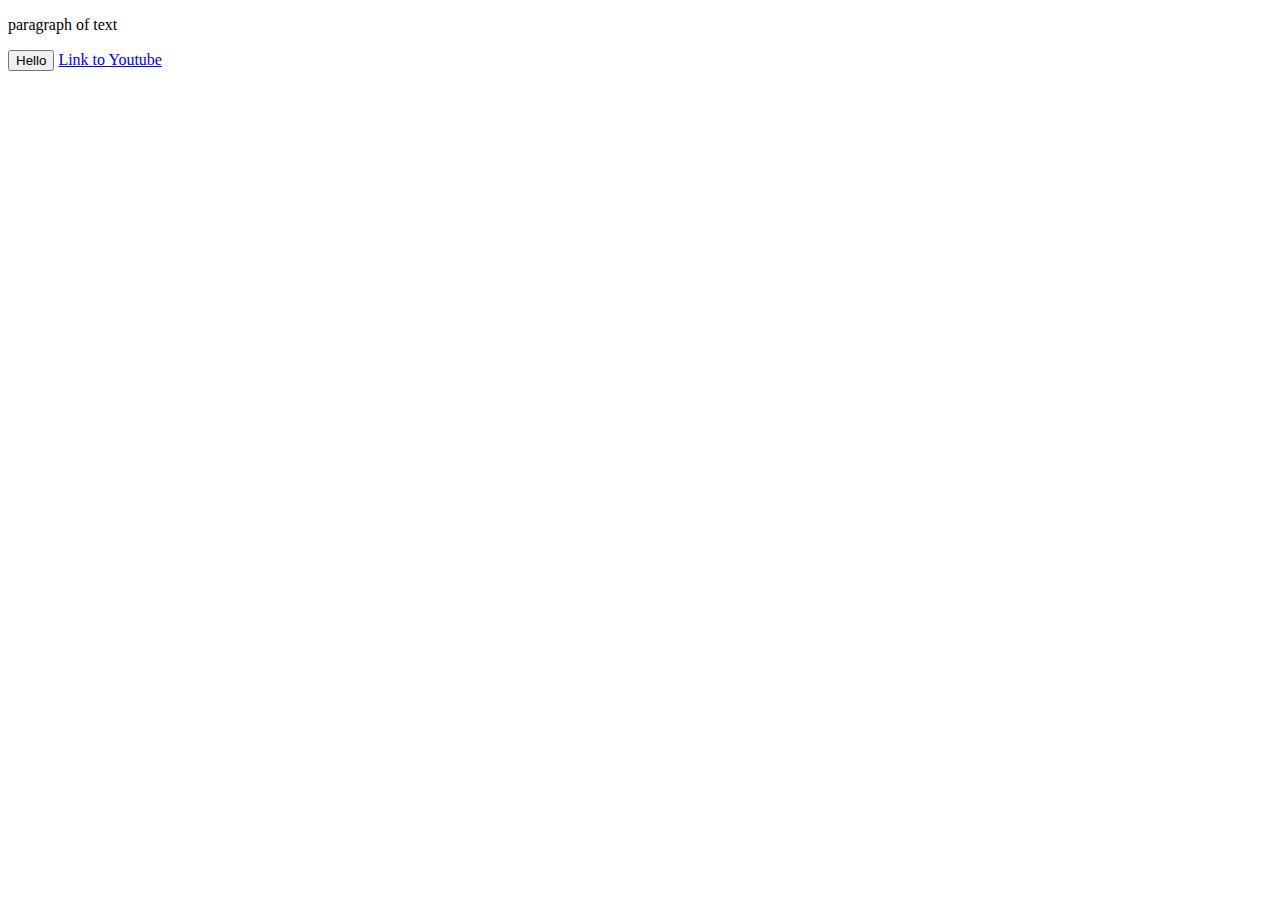
<file: templates/one.html>
<!DOCTYPE html>
<html lang="en">
<head>
    <title>First page</title>
</head>
<body>
  <p>paragraph of text</p>
  <button>Hello</button>
  <a href="https://www.youtube.com/" target="blank">
    Link to Youtube
  </a>
</body>
</html>
</file>
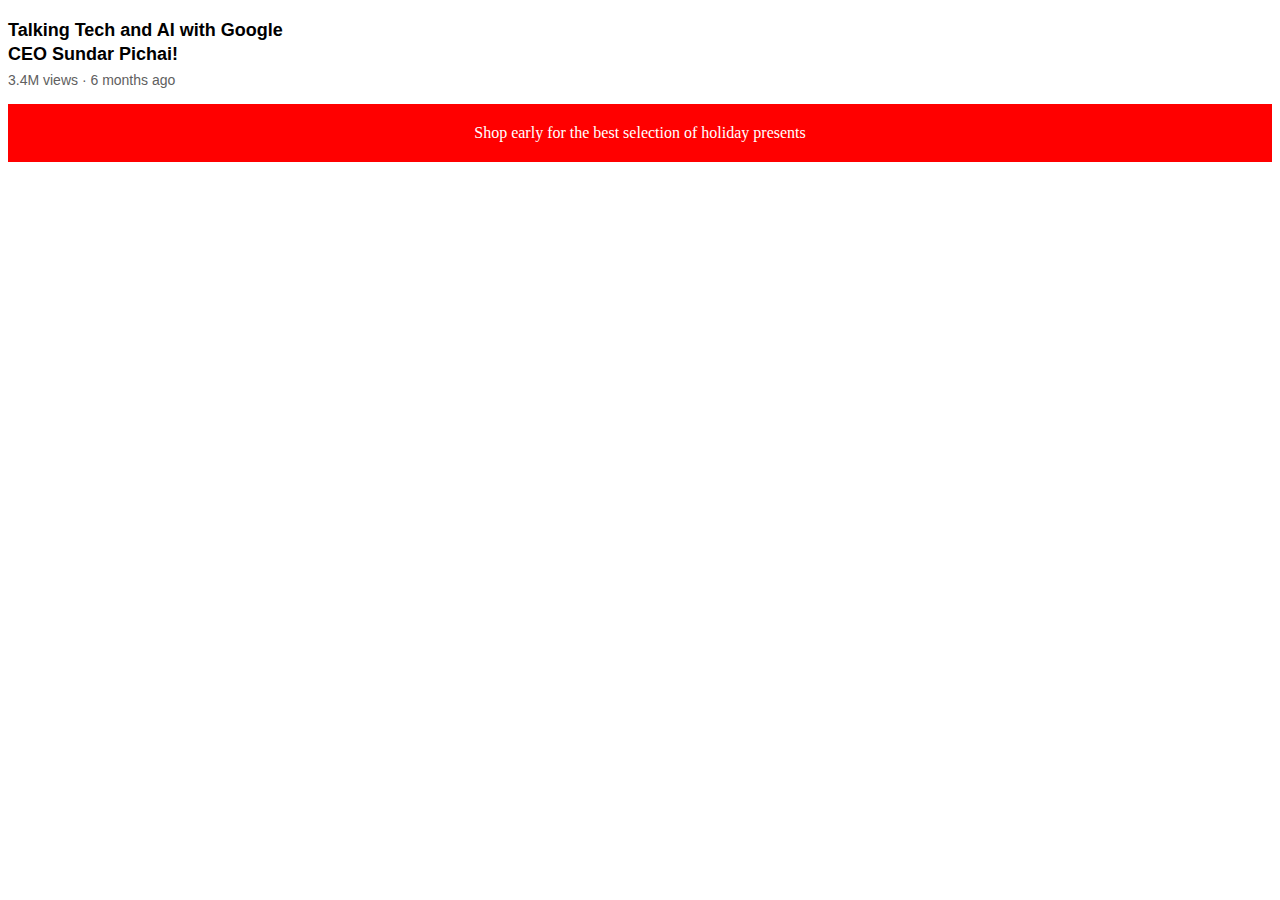
<file: templates/page.html>
<!DOCTYPE html>
<html lang="en">
<head>

</head>
<body>
  <style>
    .top-of-page{
    font-family: Arial;
    font-size: 18px;
    font-weight: bold;
    width: 300px;
    line-height: 24px;
    margin-bottom: 6px;
    }
    .views{
    font-family: Arial;
    font-size: 14px;
    color: rgb(96, 96, 96);
    margin-top: 0px;
    }
    .apple{
    background-color: red;
    color: white;
    text-align: center;
    padding-top: 20px;
    padding-bottom: 20px;
    }






  </style>









  <p class="top-of-page";>
  Talking Tech and AI with Google CEO Sundar Pichai!
  </p>
  <p class="views";>
    3.4M views &#183; 6 months ago
  </p>
  <p class="apple">
    Shop early for the best selection of holiday presents
  </p>
</body>
</html>
</file>
